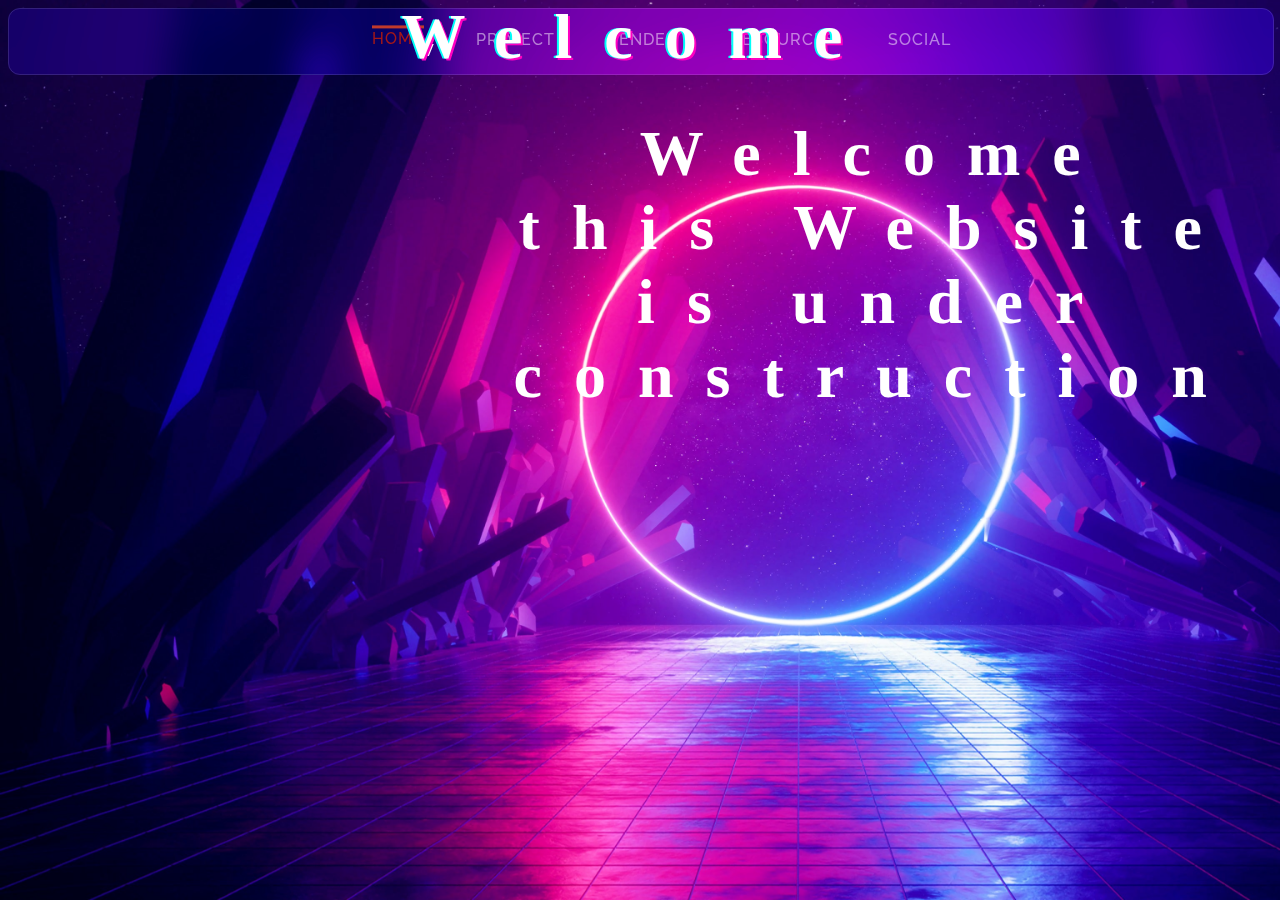
<file: index.html>
<!DOCTYPE html>
<!--[if lt IE 7]>      <html class="no-js lt-ie9 lt-ie8 lt-ie7"> <![endif]-->
<!--[if IE 7]>         <html class="no-js lt-ie9 lt-ie8"> <![endif]-->
<!--[if IE 8]>         <html class="no-js lt-ie9"> <![endif]-->
<!--[if gt IE 8]>      <html class="no-js"> <!-<![endif]-->
<html>
  <head>
    <meta charset="utf-8" />
    <meta http-equiv="X-UA-Compatible" content="IE=edge" />
    <title>Daydream_website</title>
    <meta name="description" content="" />
    <meta name="viewport" content="width=device-width, initial-scale=1" />
    <link rel="stylesheet" href="css/Style.css"/> 

  </head>
  <body>
  <!--------navbar---------->
  <header>
    <nav>
      <ul class="snip1143">
        <li class="current"><a href="index.html" data-hover="Home">Home</a></li>
        <li><a href="Project.html" data-hover="Project">Project</a></li>
        <li><a href="Render.html" data-hover="Render">Render</a></li>
        <li><a href="Resources.html" data-hover="Resources">Resources</a></li>
        <li><a href="Social.html" data-hover="Social">Social</a></li>
      </ul>
    </nav>
  </header>
  <!--------mainsection--------------->
  <section class="wellcome2">
  <div id="app">
    <div id="wrapper">
      <!-- Make sure data-text equals the text you put inside the tags. -->
      <h1 class="glitch" data-text="Welcome">Welcome this Website is under construction </h1> 
    
    </div>
  </div>
  </section>
  <!------------------card----------------------->
  <!-- <section>
    <div class="container">
      <div class="box">
        <span></span>
        <div class="content">
          <h2>Render</h2>
          <p>some Renders made in Blender and Unreal Engine 5</p>
          <a href="Render.html">Read More</a>
        </div>
      </div>
     
      <div class="box">
        <span></span>
        <div class="content">
          <h2>Resources</h2>
          <p>Blender add ons I use and software I use or have</p>
          <a href="Resources.html">Read More</a>
        </div>
      </div>
    
      <div class="box">
        <span></span>
        <div class="content">
          <h2>Social</h2>
          <p>my ''about me'' section</p>
          <a href="Social.html">Read More</a>
        </div>
      </div>
      
      <div class="box">
        <span></span>
        <div class="content">
          <h2>Project</h2>
          <p>Stories I wrote and some Ideas</p>
          <a href="Project.html">Read More</a>
        </div>
      </div>
    </div>  
  </section> -->
  </body>
</html>
</file>
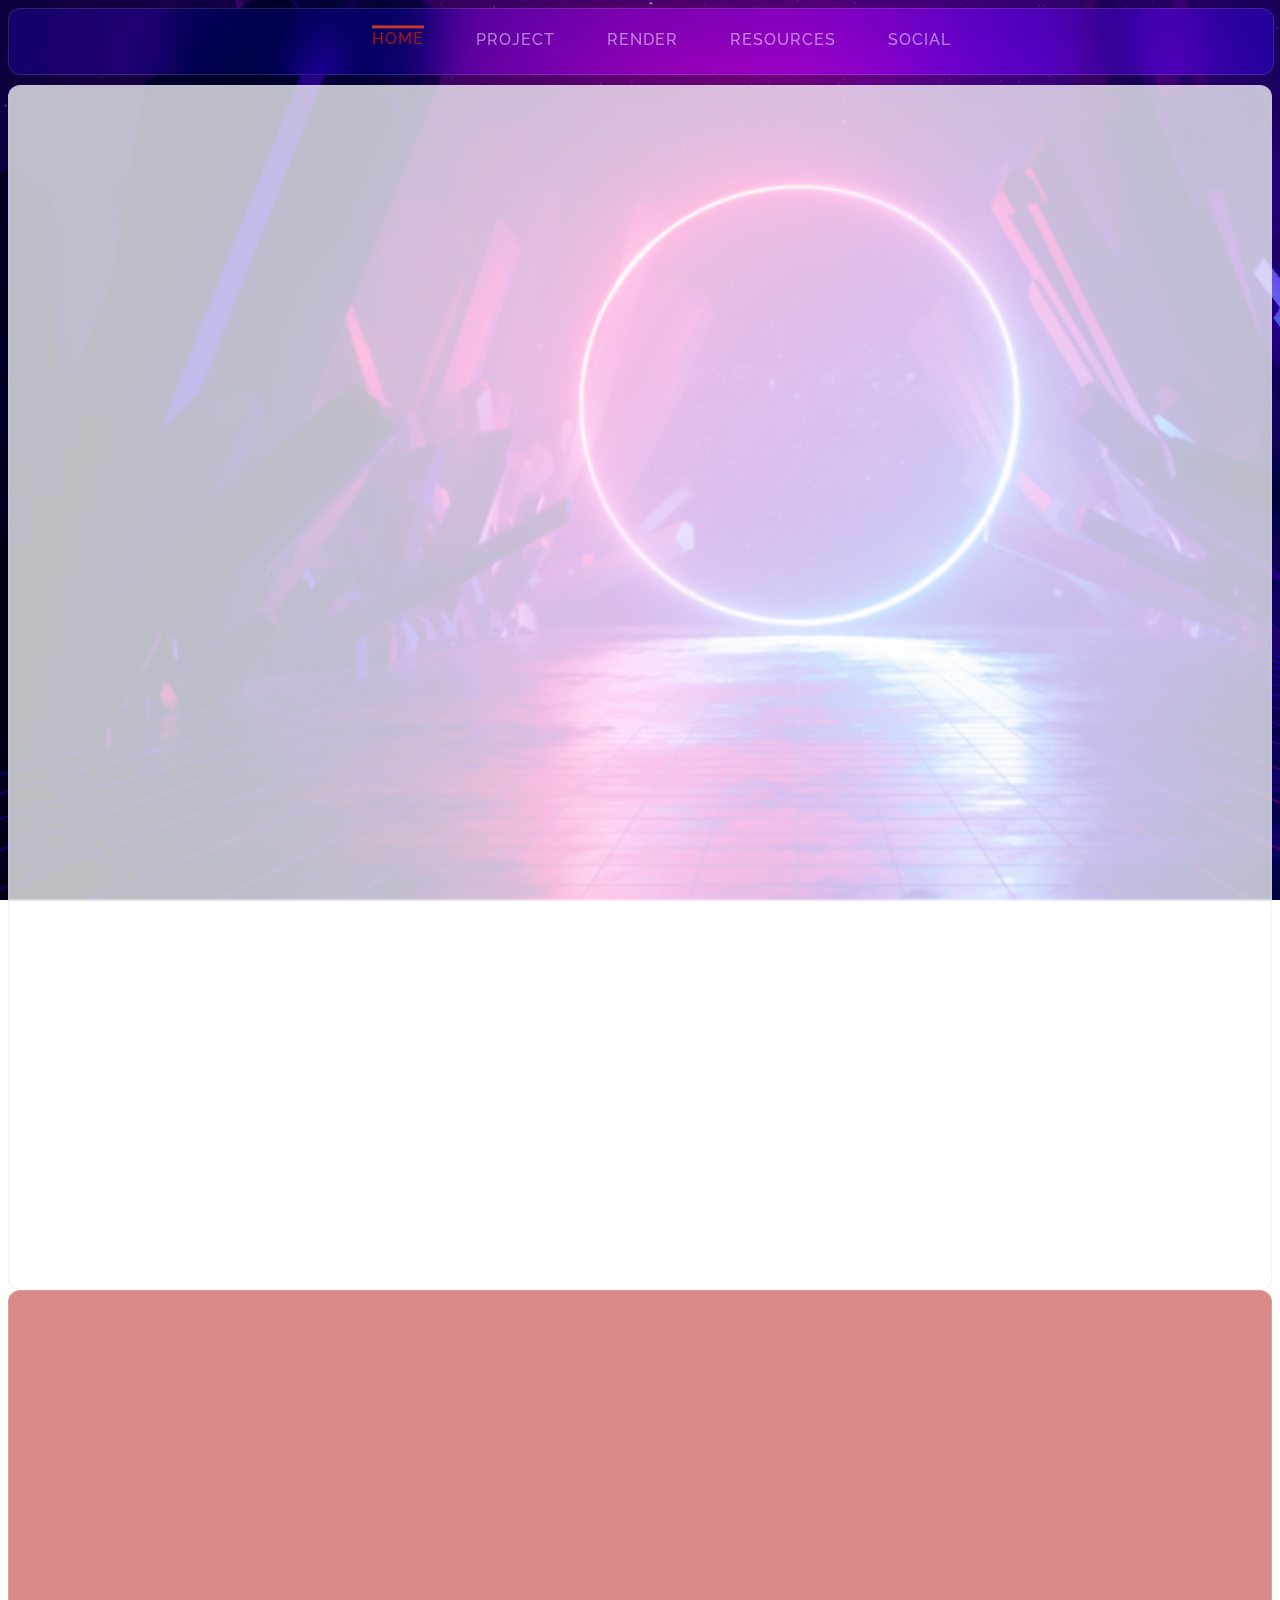
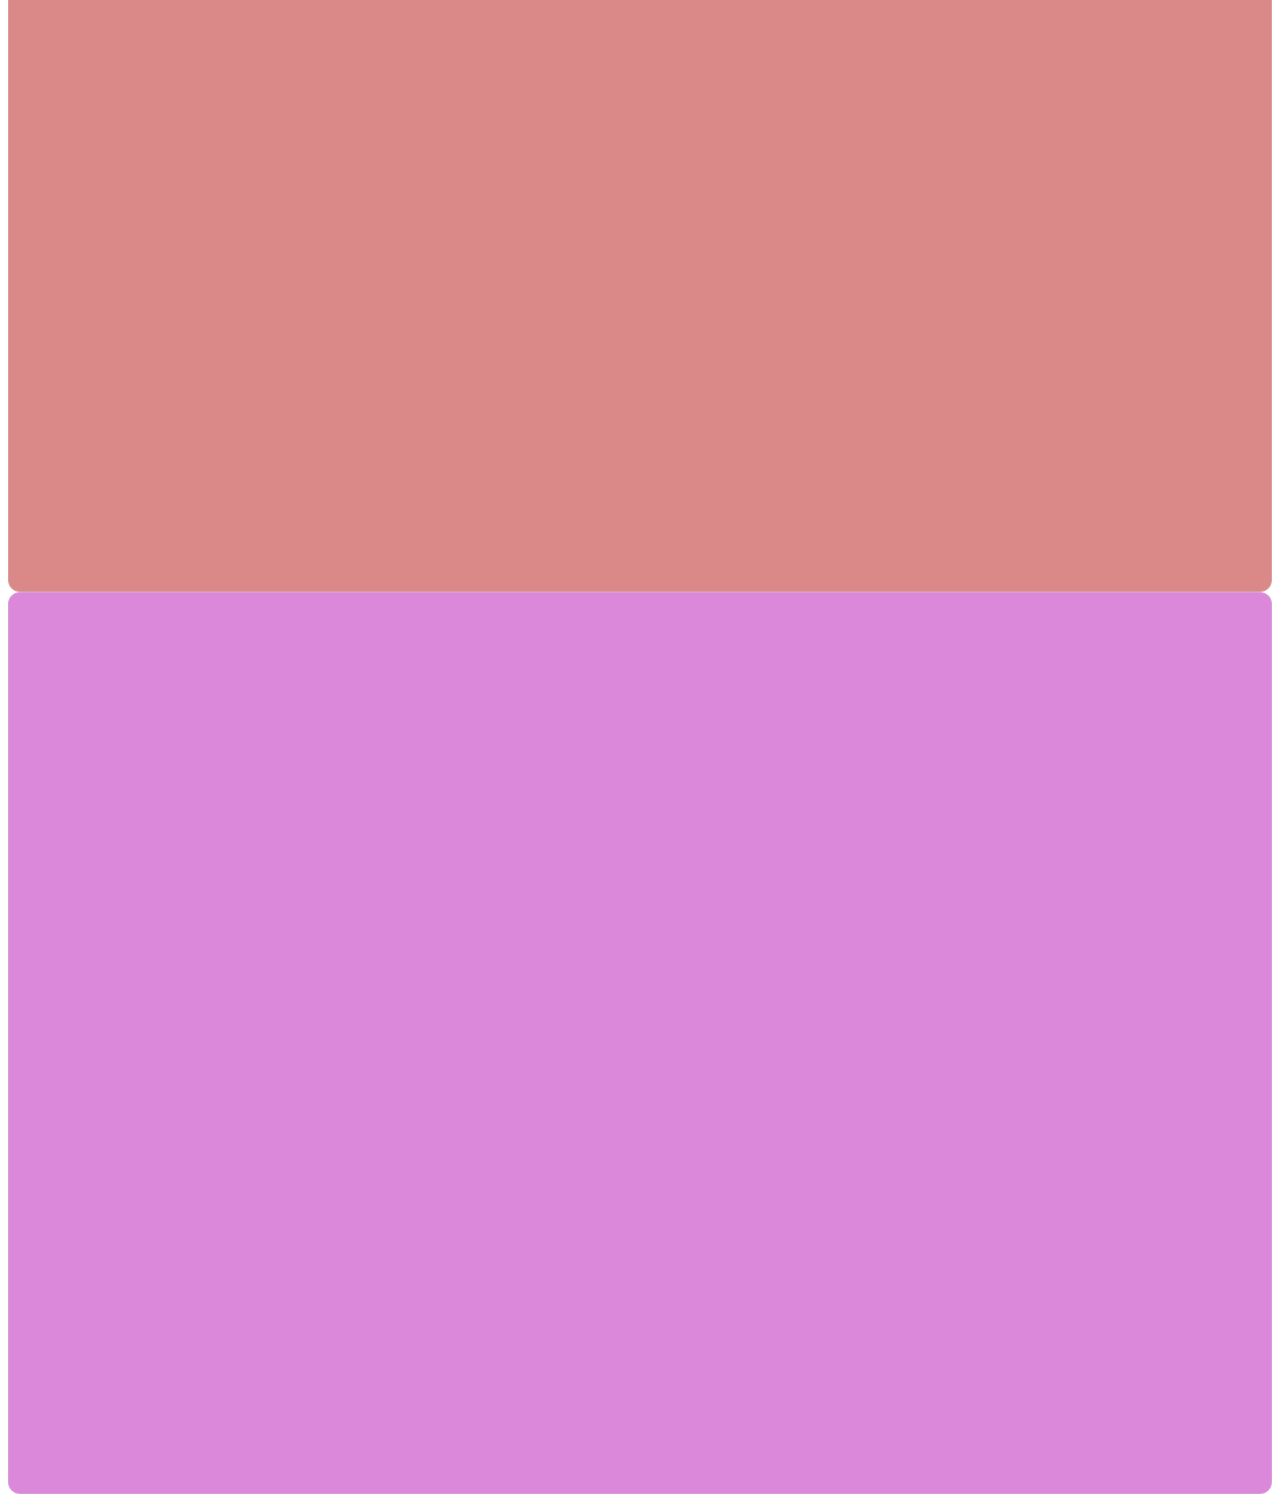
<file: Project.html>
<!DOCTYPE html>
<!--[if lt IE 7]>      <html class="no-js lt-ie9 lt-ie8 lt-ie7"> <![endif]-->
<!--[if IE 7]>         <html class="no-js lt-ie9 lt-ie8"> <![endif]-->
<!--[if IE 8]>         <html class="no-js lt-ie9"> <![endif]-->
<!--[if gt IE 8]>      <html class="no-js"> <!-<![endif]-->
<html>
  <head>
    <meta charset="utf-8" />
    <meta http-equiv="X-UA-Compatible" content="IE=edge" />
    <title>Website_V1</title>
    <meta name="description" content="" />
    <meta name="viewport" content="width=device-width, initial-scale=1" />
    <link rel="stylesheet" href="css/Style.css" />
    <link rel="stylesheet" href="css/Project.css" />
  </head>
  <body>
    <!--------navbar---------->
  <header>
    <nav>
      <ul class="snip1143">
        <li class="current"><a href="index.html" data-hover="Home">Home</a></li>
        <li><a href="Project.html" data-hover="Project">Project</a></li>
        <li><a href="Render.html" data-hover="Render">Render</a></li>
        <li><a href="Resources.html" data-hover="Resources">Resources</a></li>
        <li><a href="Social.html" data-hover="Social">Social</a></li>
        <!--li><a href="#" data-hover="Contact">Contact</a></li-->
      </ul>
    </nav>
  </header>
  <!----------------Project---------------------------->

  <section class="box1">
    <div class="container reveal fade-bottom">
      <h2>Project Rouge </h2>
      <div class="text-container">
        <div class="text-box">
          <h3></h3>
          <p>
            Project ROUGE takes place in a Cyberpunk world. mega corporation, augmentations and secrets that are out of this world. the story follows a young women a science experiment a guinea pig. she travels to a new district to get revenge. in that area she finds her uncel. Liam a spector, a spector takes direct order from the goverment. both are starting to gather secrets of a bigger picture or a symbol for others.
          </p>
        </div>
        <img class="bildproject" src="assets/Website_Bilder/rsz_movieposter1.png" alt="">
      </div>
    </div>
  </section>
  <!------------------------------------->
  <section>
    <div class="container reveal fade-left">
      <h2>Project TORI</h2>
      <div class="text-container">
        <div class="text-box">
          <h3></h3>
          <p class="Tori">
            Project TORI is more a world I created. Influenced by
            Final fantasy 15 and Touken Ranbu etc.. Torii's are on entries of shrines in Japan.
            In my world-building I used 
            them literary as gates to a brand new world,  the ____ realm.
            this realm is twice as big as earth. there is Lore behind that. 
            -"the first God" created Life and death. he created more gods to
            so he can retire when everything is set and done. he split earth
            and the ____ realm, he placed gates for access. time past,"the first god"
            left with out saying good bye. on both sides are humans different but same.
            one day a god rampaged on earth many people died. other gods pushed 
            him in to the ____realm one god sacrificed himself to teleport him and the god
            who rampaged to the furthest corner of the realm and set both in stone. still even
            in stone a darkness rise possess people embed with power from him. So one god 
            to took action. He did the same. shared is Power to Humans trained them, teach
            them. created spirits who are more powerful.
            He went to the realm to find the stone-gods to put an end. He gave his 
            student rules with that power, an oath. on both sides should they shall be protected
              spirits shall protect the realm, Humans protect earth, Gatekeepers he called. 
            time past, 1000 years past, bloodlines from the original keepers spread.
            Might and power ruled the land. Kingdoms established over the years some are
            Gatekeepers, some are Kings and Rulers for use of Gatekeepers.

            that was  the Lore how all came to be in short and easy. 2022 Still the land are
            ruled by Kings and there Table. some nations have democracy. the gatekeepers
            are still in office as royle guards or protect the Gates still.

            We start with Liam he is a relative of a fighting school for Gatekeepers.
            Gatekeepers fight like the old days with swords and magic. Liam is
            in the 6th generation of Teachers. Liam is one of the main views in the story.
          </p>
        </div>
        <!--img class="bildproject2" src="assets/Website_Bilder/Torii-gate.jpg" alt=""-->
      </div>
    </div>
  </section>
  
  <section>
    <div class="container reveal fade-right">
      <h2>Other Projects</h2>
      <div class="text-container">
        <div class="text-box">
          <h3>place holder</h3>
          <p>
            Lorem ipsum dolor sit amet consectetur adipisicing elit. Tempore
            eius molestiae perferendis eos provident vitae iste.
          </p>
        </div>
        <div class="text-box">
          <h3>place holder</h3>
          <p>
            Lorem ipsum dolor sit amet consectetur adipisicing elit. Tempore
            eius molestiae perferendis eos provident vitae iste.
          </p>
        </div>
        <div class="text-box">
          <h3>place holder</h3>
          <p>
            Lorem ipsum dolor sit amet consectetur adipisicing elit. Tempore
            eius molestiae perferendis eos provident vitae iste.
          </p>
        </div>
      </div>
    </div>
  </section>



  <script src="JavaScript/scroll_V1.js"></script>    
  </body>
</html>
</file>
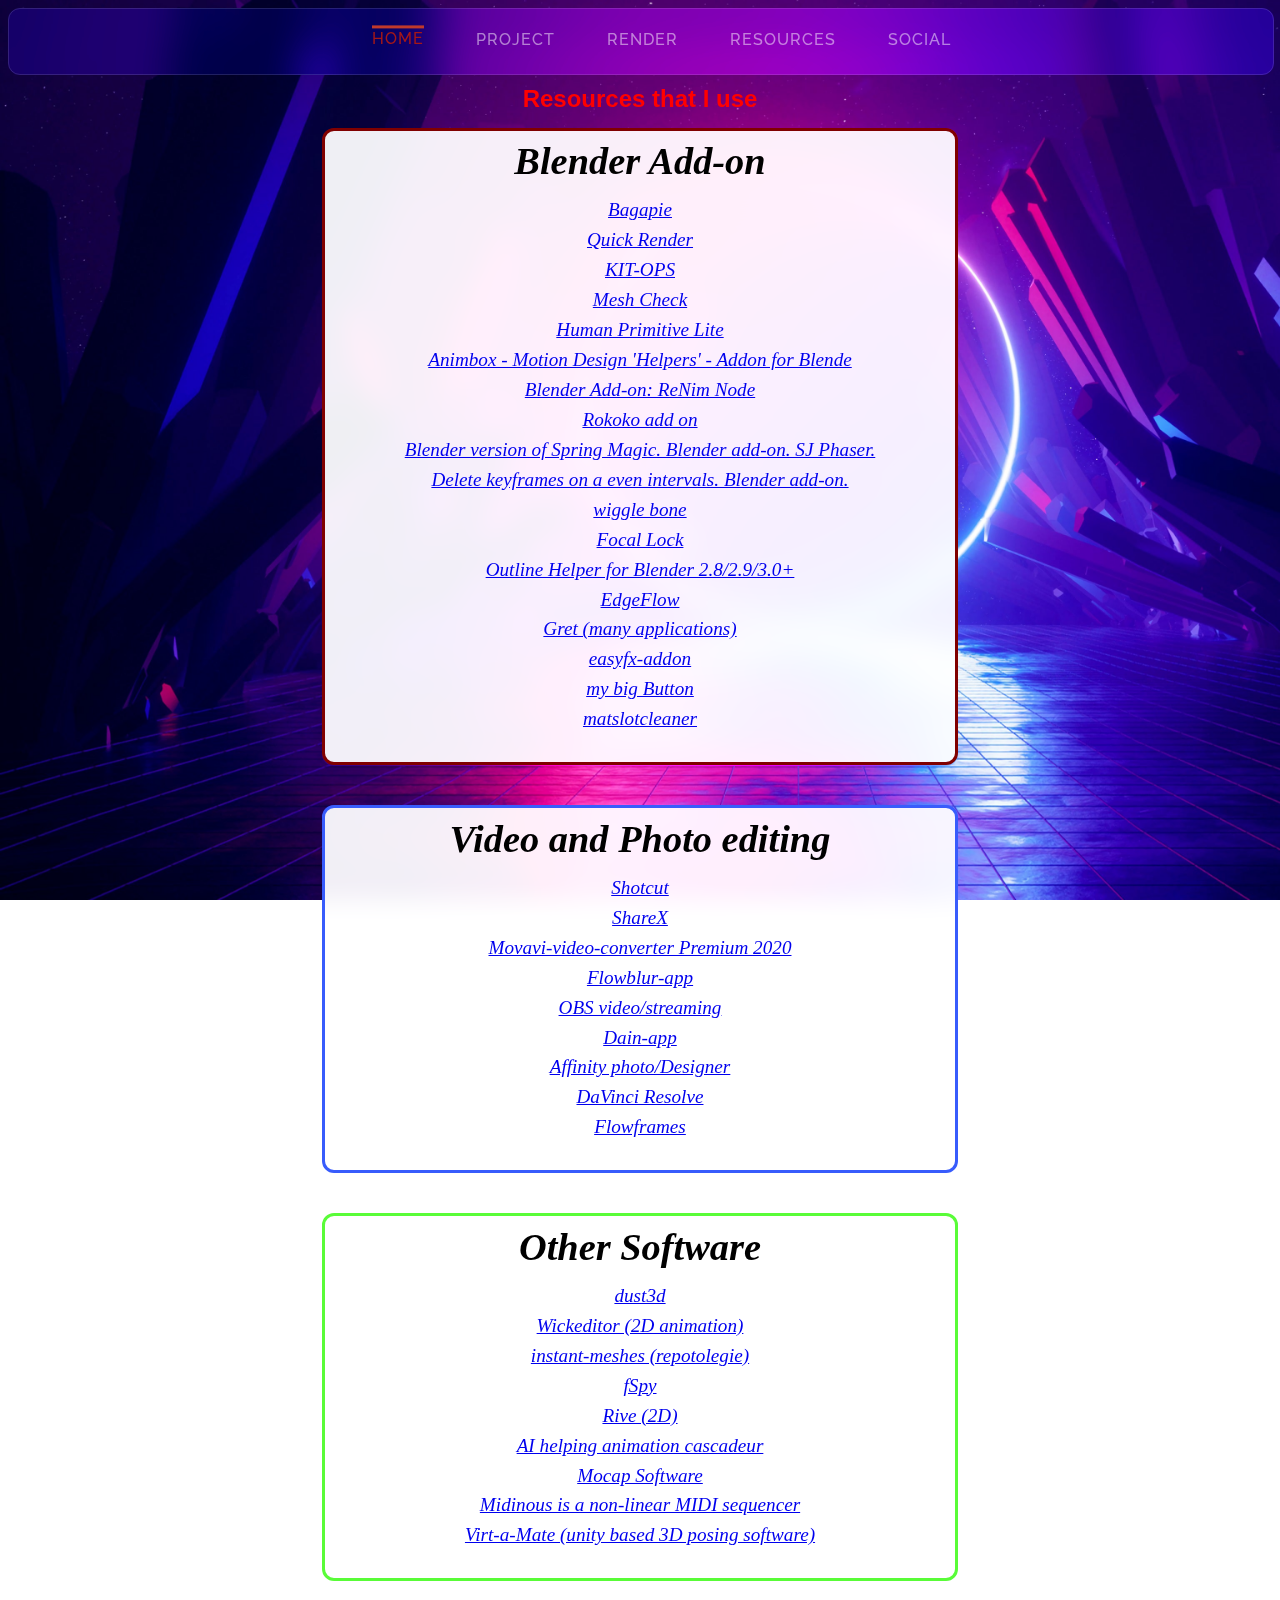
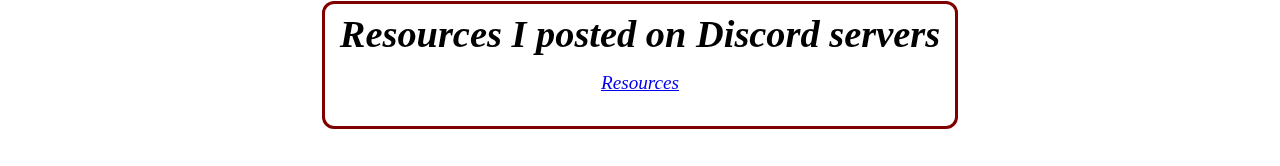
<file: Resources.html>
<!DOCTYPE html>
<!--[if lt IE 7]>      <html class="no-js lt-ie9 lt-ie8 lt-ie7"> <![endif]-->
<!--[if IE 7]>         <html class="no-js lt-ie9 lt-ie8"> <![endif]-->
<!--[if IE 8]>         <html class="no-js lt-ie9"> <![endif]-->
<!--[if gt IE 8]>      <html class="no-js"> <!-<![endif]-->
<html>
  <head>
    <meta charset="utf-8" />
    <meta http-equiv="X-UA-Compatible" content="IE=edge" />
    <title>Website_V1</title>
    <meta name="description" content="" />
    <meta name="viewport" content="width=device-width, initial-scale=1" />
    <link rel="stylesheet" href="css/Style.css" />
    <link rel="stylesheet" href="css/Resources.css">

  </head>
  <body>
    <!--------navbar---------->
  <header>
    <nav>
      <ul class="snip1143">
        <li class="current"><a href="index.html" data-hover="Home">Home</a></li>
        <li><a href="Project.html" data-hover="Project">Project</a></li>
        <li><a href="Render.html" data-hover="Render">Render</a></li>
        <li><a href="Resources.html" data-hover="Resources">Resources</a></li>
        <li><a href="Social.html" data-hover="Social">Social</a></li>
      </ul>
    </nav>
  </header>
  <!--------------------------list------------------------------->
  <section>
    <div class="header_resources">Resources that I use</div>
    <div>
      <ul class="list1">
        <h1>Blender Add-on</h1>
        <li><a href="https://abaga.gumroad.com/l/BbGVh">Bagapie</a></li>
        <li><a href="https://blenderboi.gumroad.com/l/Apzbf">Quick Render</a></li>
        <li><a href="https://chippwalters.gumroad.com/l/kitops">KIT-OPS</a></li>
        <li><a href="https://bookyakuno.gumroad.com/l/tsYGF">Mesh Check</a></li>
        <li><a href="https://blenderboi.gumroad.com/l/stmms">Human Primitive Lite</a></li>
        <li><a href="https://valangdance.gumroad.com/l/sjUlh">Animbox - Motion Design 'Helpers' - Addon for Blende</a></li>
        <li><a href="https://anasrar.gumroad.com/l/renim">Blender Add-on: ReNim Node</a></li>
        <li><a href="https://www.rokoko.com/integrations/3d-character-animation-in-blender">Rokoko add on</a></li>
        <li><a href="https://captainhansode.gumroad.com/l/EVhEq">Blender version of Spring Magic. Blender add-on. SJ Phaser.</a></li>
        <li><a href="https://captainhansode.gumroad.com/l/lCUuI">Delete keyframes on a even intervals. Blender add-on.</a></li>
        <li><a href="https://blenderartists.org/t/wiggle-bones-a-jiggle-bone-implementation-for-2-8/1154726?u=peetie">wiggle bone</a></li> 
        <li><a href="https://ansonsavage.gumroad.com/l/svckW">Focal Lock</a></li>
        <li><a href="https://felineentity.gumroad.com/l/ZmTIT">Outline Helper for Blender 2.8/2.9/3.0+</a></li>
        <li><a href="https://github.com/BenjaminSauder/EdgeFlow">EdgeFlow</a></li>
        <li><a href="https://github.com/greisane/gret">Gret (many applications)</a></li>
        <li><a href="https://blender-addons.org/easyfx-addon/">easyfx-addon</a></li>
        <li><a href="https://blenderartists.org/t/render-button-camera-manager-for-blender-3-quick-fix-07-04-2022-v0-3-9/1159414">my big Button</a></li>
        <li><a href="https://github.com/NazzarenoGiannelli/matslotcleaner">matslotcleaner</a></li>
        <div class="hide">------</div>
      </ul>
    </div>
  </section>
  <!----------------------------------------->
  <section>
    <div>
      <ul class="list2">
        <h1>Video and Photo editing</h1>
        <li><a href="https://shotcut.org/">Shotcut</a></li>
        <li><a href="https://getsharex.com/">ShareX</a></li>
        <li><a href="https://www.movavi.de/movavi-video-converter/?gclid=EAIaIQobChMI6ryTtdzw9wIVBLp3Ch1HqATiEAAYASAAEgItnfD_BwE">Movavi-video-converter Premium 2020</a></li>
        <li><a href="https://grisk.itch.io/flowblur-app">Flowblur-app</a></li>
        <li><a href="https://obsproject.com/de">OBS video/streaming </a></li>
        <li><a href="https://grisk.itch.io/dain-app">Dain-app</a></li>
        <li><a href="https://affinity.serif.com/">Affinity photo/Designer</a></li>
        <li><a href="https://www.blackmagicdesign.com/products/davinciresolve">DaVinci Resolve</a></li>
        <li><a href="https://nmkd.itch.io/flowframes">Flowframes</a></li> 
        <div class="hide">-----</div>
      </ul> 
    </div>
  </section>
  <!---------------------------------------->
  <section>
    <div>
      <ul class="list3">
        <h1>Other Software </h1>
        <li><a href="https://dust3d.org/">dust3d</a></li>
        <li><a href="hhttps://www.wickeditor.com/#/">Wickeditor (2D animation)</a></li>
        <li><a href="https://github.com/wjakob/instant-meshes">instant-meshes (repotolegie)</a></li>
        <li><a href="https://fspy.io/">fSpy</a></li>
        <li><a href="https://rive.app/">Rive (2D)</a></li>
        <li><a href="https://cascadeur.com/">AI helping animation cascadeur</a></li>
        <li><a href="https://www.mocapfusion.com/">Mocap Software</a></li>
        <li><a href="hhttps://www.midinous.com/">Midinous is a non-linear MIDI sequencer </a></li>
        <li><a href="https://www.patreon.com/meshedvr?l=de">Virt-a-Mate (unity based 3D posing software)</a></li> 
        <div class="hide">-----</div>
      </ul> 
    </div>
  </section>
  <!--------------------------------------->
  <section>
    <ul class="list1">
      <h1>Resources I posted on Discord servers</h1>
      <li><a href="https://docs.google.com/document/d/14QkoE7FElZOyc6GTuaWAakBJLJGXiit9xhY70ASRtCc/edit?usp=sharing">Resources</a></li>  
      <div class="hide">-----</div>
    </ul>
  </section>
  <!--------------------------------------->
  <div class="hide">---------------------------------------</div> 
  <button onclick="topFunction()" id="myBtn" title="Go to top">Top</button> 
  <script src="JavaScript/up_button.js"></script>
  </body>
</html>
</file>
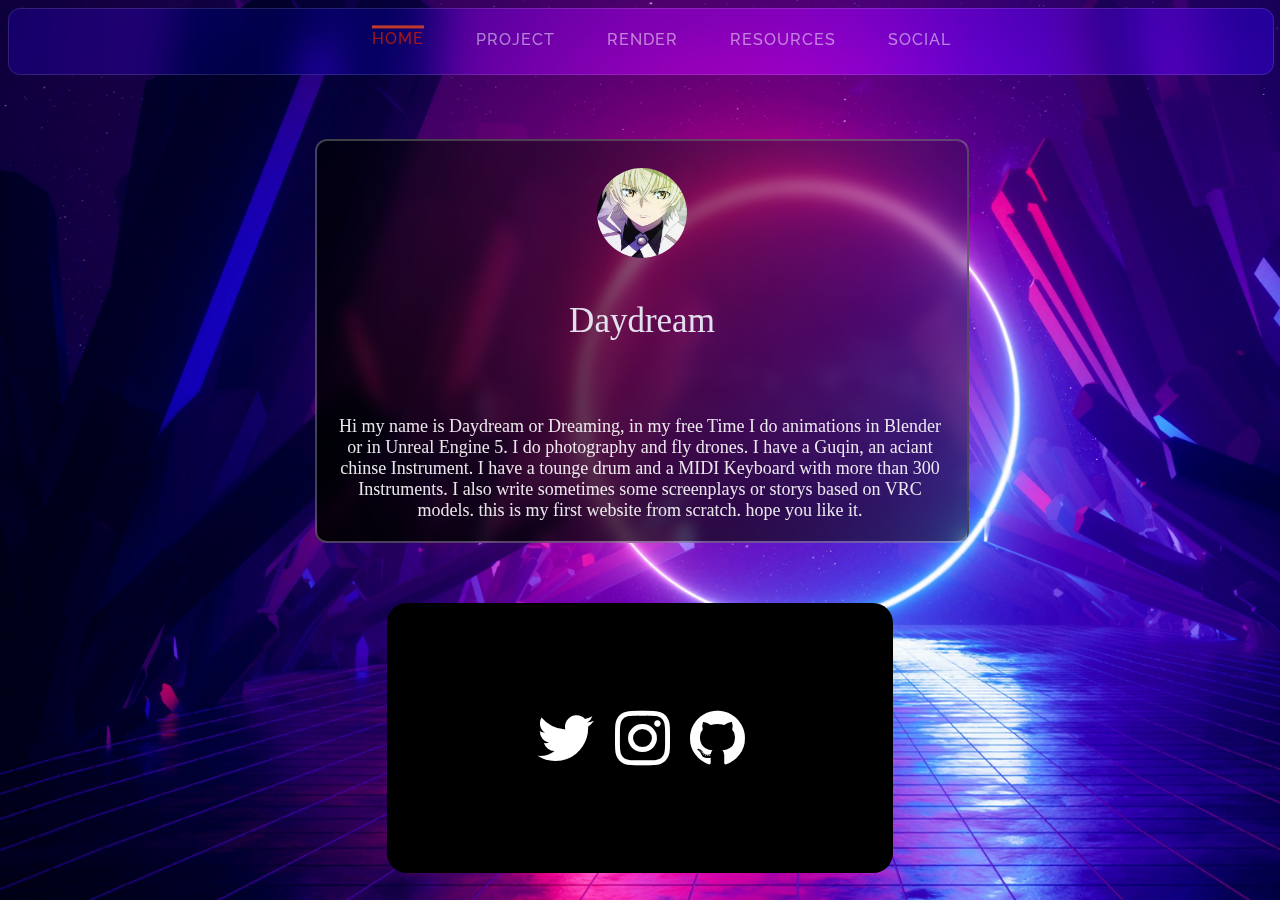
<file: Social.html>
<!DOCTYPE html>
<!--[if lt IE 7]>      <html class="no-js lt-ie9 lt-ie8 lt-ie7"> <![endif]-->
<!--[if IE 7]>         <html class="no-js lt-ie9 lt-ie8"> <![endif]-->
<!--[if IE 8]>         <html class="no-js lt-ie9"> <![endif]-->
<!--[if gt IE 8]>      <html class="no-js"> <!-<![endif]-->
<html>
  <head>
    <meta charset="utf-8" />
    <meta http-equiv="X-UA-Compatible" content="IE=edge" />
    <title>Website_V1</title>
    <meta name="description" content="" />
    <meta name="viewport" content="width=device-width, initial-scale=1" />
    <link rel="stylesheet" href="css/Social.css" />
    <link rel="stylesheet" href="css/Style.css">
    <link rel="stylesheet" href="assets/font-awesome-4.7.0/css/font-awesome.min.css">

  </head>
  <body>
    <!--------navbar---------->
    <header>
      <nav>
        <ul class="snip1143">
          <li class="current"><a href="index.html" data-hover="Home">Home</a></li>
          <li><a href="Project.html" data-hover="Project">Project</a></li>
          <li><a href="Render.html" data-hover="Render">Render</a></li>
          <li><a href="Resources.html" data-hover="Resources">Resources</a></li>
          <li><a href="Social.html" data-hover="Social">Social</a></li>
        </ul>
      </nav>
    </header>
    <!------------------about me-------------------------->
  <section>
<!-- this is the markup. you can change the details (your own name, your own avatar etc.) but don’t change the basic structure! -->
    <aside class="profile-card">
      <header>
        <!-- here’s the avatar -->
        <a href="#">
          <img src="assets/1349543.jpg">
        </a>
        <!-- the username -->
        <h1>Daydream</h1>
        <!-- and role or location -->
      </header>
      <!-- bit of a bio; who are you? -->
      <div class="profile-bio">
        <p>Hi my name is Daydream or Dreaming, in my free Time I do animations in Blender or in Unreal Engine 5. I do photography and fly drones. I have a Guqin, an aciant chinse Instrument. I have a tounge drum and a MIDI Keyboard with more than 300 Instruments. I also write sometimes some screenplays or storys based on VRC models. this is my first website from scratch. hope you like it. </p>
      </div> 
    </aside>
  <!-- that’s all folks! -->
  </section>
  <!---------------------->
  <section class="icons">
    <div class="flex-center">
      <a href="https://twitter.com/lux_somnus">
        <i class="fa fa-twitter fa-4x icon-3d"></i>
      </a>
      <a href="https://www.instagram.com/dreaming_wide_awake1">
        <i  class="fa fa-instagram fa-4x icon-3d"></i>
      </a> 
      <a href="https://github.com/Daydream0864">
        <i class="fa fa-github fa-4x icon-3d"></i>
      </a>  
    </div>
  </section>  
  </body>
</html>
</file>
<file: css/Style.css>
@import url(https://fonts.googleapis.com/css?family=Raleway:400,500);
@import url("https://fonts.googleapis.com/css?family=Montserrat:100");
nav {
  margin: auto;
  float: center;
  -ms-flex-line-pack: center;
      align-content: center;
  backdrop-filter: blur(21px) saturate(180%);
  -webkit-backdrop-filter: blur(21px) saturate(180%);
  border-radius: 12px;
  border: 1px solid rgba(255, 255, 255, 0.125);
  width: 100%;
}

.snip1143 {
  font-family: "Raleway", Arial, sans-serif;
  text-align: center;
  text-transform: uppercase;
  font-weight: 500;
}

.snip1143 * {
  -webkit-box-sizing: border-box;
          box-sizing: border-box;
  -webkit-transition: all 0.35s ease;
  transition: all 0.35s ease;
}

.snip1143 li {
  display: inline-block;
  list-style: outside none none;
  margin: 0 1.5em;
  overflow: hidden;
}

.snip1143 a {
  padding: 0.3em 0;
  color: rgba(255, 255, 255, 0.5);
  position: relative;
  display: inline-block;
  letter-spacing: 1px;
  margin: 0;
  text-decoration: none;
}

.snip1143 a:before,
.snip1143 a:after {
  position: absolute;
  -webkit-transition: all 0.35s ease;
  transition: all 0.35s ease;
}

.snip1143 a:before {
  top: 100%;
  display: block;
  height: 3px;
  width: 100%;
  content: "";
  background-color: #c0392b;
}

.snip1143 a:after {
  padding: 0.3em 0;
  position: absolute;
  top: 100%;
  left: 0;
  content: attr(data-hover);
  color: #a51717;
  white-space: nowrap;
}

.snip1143 li:hover a,
.snip1143 .current a {
  -webkit-transform: translateY(-100%);
          transform: translateY(-100%);
}

html {
  -webkit-transition-delay: 10s;
          transition-delay: 10s;
  background-attachment: fixed;
  background-size: cover;
  background-repeat: no-repeat;
  max-width: 100%;
  max-height: 100%;
  background-image: url("/assets/Bild1.jpg");
}

.container {
  display: -webkit-box;
  display: -ms-flexbox;
  display: flex;
  -webkit-box-pack: center;
      -ms-flex-pack: center;
          justify-content: center;
  -webkit-box-align: center;
      -ms-flex-align: center;
          align-items: center;
  -ms-flex-wrap: wrap;
      flex-wrap: wrap;
  padding: 40px 0;
}

.container .box {
  position: relative;
  width: 320px;
  height: 400px;
  display: -webkit-box;
  display: -ms-flexbox;
  display: flex;
  -webkit-box-pack: center;
      -ms-flex-pack: center;
          justify-content: center;
  -webkit-box-align: center;
      -ms-flex-align: center;
          align-items: center;
  margin: 40px 30px;
  -webkit-transition: 0.5s;
  transition: 0.5s;
}

.container .box::before {
  content: " ";
  position: absolute;
  top: 0;
  left: 50px;
  width: 50%;
  height: 100%;
  text-decoration: none;
  background: #fff;
  border-radius: 8px;
  -webkit-transform: skewX(15deg);
          transform: skewX(15deg);
  -webkit-transition: 0.5s;
  transition: 0.5s;
}

.container .box::after {
  content: "";
  position: absolute;
  top: 0;
  left: 50;
  width: 50%;
  height: 100%;
  background: #fff;
  border-radius: 8px;
  -webkit-transform: skewX(15deg);
          transform: skewX(15deg);
  -webkit-transition: 0.5s;
  transition: 0.5s;
  -webkit-filter: blur(30px);
          filter: blur(30px);
}

.container .box:hover:before,
.container .box:hover:after {
  -webkit-transform: skewX(0deg);
          transform: skewX(0deg);
  left: 20px;
  width: calc(100% - 90px);
}

.container .box:nth-child(1):before,
.container .box:nth-child(1):after {
  background: linear-gradient(315deg, #ffbc00, #ff0058);
}

.container .box:nth-child(2):before,
.container .box:nth-child(2):after {
  background: linear-gradient(315deg, #03a9f4, #ff0058);
}

.container .box:nth-child(3):before,
.container .box:nth-child(3):after {
  background: linear-gradient(315deg, #4dff03, #00d0ff);
}

.container .box:nth-child(4):before,
.container .box:nth-child(4):after {
  background: linear-gradient(315deg, #232c1f, #80cddf);
}

.container .box span {
  display: block;
  position: absolute;
  top: 0;
  left: 0;
  right: 0;
  bottom: 0;
  z-index: 5;
  pointer-events: none;
}

.container .box span::before {
  content: "";
  position: absolute;
  top: 0;
  left: 0;
  width: 0;
  height: 0;
  border-radius: 8px;
  background: rgba(255, 255, 255, 0.1);
  -webkit-backdrop-filter: blur(10px);
          backdrop-filter: blur(10px);
  opacity: 0;
  -webkit-transition: 0.1s;
  transition: 0.1s;
  -webkit-animation: animate 2s ease-in-out infinite;
          animation: animate 2s ease-in-out infinite;
  -webkit-box-shadow: 0 5px 15px rgba(0, 0, 0, 0.08);
          box-shadow: 0 5px 15px rgba(0, 0, 0, 0.08);
}

.container .box:hover span::before {
  top: -50px;
  left: 50px;
  width: 100px;
  height: 100px;
  opacity: 1;
}

.container .box span::after {
  content: "";
  position: absolute;
  bottom: 0;
  right: 0;
  width: 100%;
  height: 100%;
  border-radius: 8px;
  background: rgba(255, 255, 255, 0.1);
  -webkit-backdrop-filter: blur(10px);
          backdrop-filter: blur(10px);
  opacity: 0;
  -webkit-transition: 0.5s;
  transition: 0.5s;
  -webkit-animation: animate 2s ease-in-out infinite;
          animation: animate 2s ease-in-out infinite;
  -webkit-box-shadow: 0 5px 15px rgba(0, 0, 0, 0.08);
          box-shadow: 0 5px 15px rgba(0, 0, 0, 0.08);
  -webkit-animation-delay: -1s;
          animation-delay: -1s;
}

.container .box:hover span:after {
  bottom: -50px;
  right: 50px;
  width: 100px;
  height: 100px;
  opacity: 1;
}

@-webkit-keyframes animate {
  0%,
  100% {
    -webkit-transform: translateY(10px);
            transform: translateY(10px);
  }
  50% {
    -webkit-transform: translate(-10px);
            transform: translate(-10px);
  }
}

@keyframes animate {
  0%,
  100% {
    -webkit-transform: translateY(10px);
            transform: translateY(10px);
  }
  50% {
    -webkit-transform: translate(-10px);
            transform: translate(-10px);
  }
}

.container .box .content {
  position: relative;
  left: 0;
  padding: 20px 40px;
  background: rgba(255, 255, 255, 0.05);
  -webkit-backdrop-filter: blur(10px);
          backdrop-filter: blur(10px);
  -webkit-box-shadow: 0 5px 15px rgba(0, 0, 0, 0.1);
          box-shadow: 0 5px 15px rgba(0, 0, 0, 0.1);
  border-radius: 8px;
  z-index: 1;
  -webkit-transform: 0.5s;
          transform: 0.5s;
  color: #fff;
}

.container .box:hover .content {
  left: -25px;
  padding: 60px 40px;
}

.container .box .content h2 {
  font-size: 2em;
  color: #fff;
  margin-bottom: 10px;
}

.container .box .content p {
  font-size: 1.1em;
  margin-bottom: 10px;
  line-height: 1.4em;
}

.container .box .content a {
  display: inline-block;
  font-size: 1.1em;
  color: #111;
  background: #fff;
  padding: 10px;
  border-radius: 4px;
  text-decoration: none;
  font-weight: 700;
  margin-top: 5px;
}

.container .box .content a:hover {
  background: #ffcf4d;
  border: 1px solid rgba(255, 0, 88, 0.4);
  -webkit-box-shadow: 0 1px 15px rgba(1, 1, 1, 0.2);
          box-shadow: 0 1px 15px rgba(1, 1, 1, 0.2);
}

.wellcome2 {
  -webkit-animation: myAnim 2s ease 0s 1 normal forwards;
          animation: myAnim 2s ease 0s 1 normal forwards;
  width: -webkit-min-content;
  width: -moz-min-content;
  width: min-content;
  grid-auto-flow: column;
  -ms-flex-line-pack: center;
      align-content: center;
  padding-left: 40%;
  text-align: center;
}

@-webkit-keyframes myAnim {
  0% {
    opacity: 0;
  }
  100% {
    opacity: 1;
  }
}

@keyframes myAnim {
  0% {
    opacity: 0;
  }
  100% {
    opacity: 1;
  }
}

.glitch {
  text-align: center;
  position: relative;
  color: white;
  font-size: 4em;
  letter-spacing: .5em;
  /* Animation provies a slight random skew. Check bottom of doc
for more information on how to random skew. */
  animation: glitch-skew 1s infinite linear alternate-reverse;
}

.glitch::before {
  content: attr(data-text);
  position: fixed;
  top: 0;
  left: 0;
  width: 100%;
  height: 100%;
  left: 2px;
  text-shadow: -2px 0 #ff00c1;
  /* Creates an initial clip for our glitch. This works in
  a typical top,right,bottom,left fashion and creates a mask
  to only show a certain part of the glitch at a time. */
  clip: rect(44px, 450px, 56px, 0);
  /* Runs our glitch-anim defined below to run in a 5s loop, infinitely,
  with an alternating animation to keep things fresh. */
  animation: glitch-anim 5s infinite linear alternate-reverse;
}

.glitch::after {
  content: attr(data-text);
  position: fixed;
  top: 0;
  left: 0;
  width: 100%;
  height: 100%;
  left: -2px;
  text-shadow: -2px 0 #00fff9, 2px 2px #ff00c1;
  animation: glitch-anim2 1s infinite linear alternate-reverse;
}

/* Creates an animation with 20 steaps. For each step, it calculates 
a percentage for the specific step. It then generates a random clip
box to be used for the random glitch effect. Also adds a very subtle
skew to change the 'thickness' of the glitch.*/
@-webkit-keyframes glitch-anim {
  0% {
    clip: rect(46px, 9999px, 9px, 0);
    -webkit-transform: skew(0.55deg);
            transform: skew(0.55deg);
  }
  5% {
    clip: rect(99px, 9999px, 74px, 0);
    -webkit-transform: skew(0.55deg);
            transform: skew(0.55deg);
  }
  10% {
    clip: rect(48px, 9999px, 62px, 0);
    -webkit-transform: skew(0.77deg);
            transform: skew(0.77deg);
  }
  15% {
    clip: rect(79px, 9999px, 66px, 0);
    -webkit-transform: skew(0.88deg);
            transform: skew(0.88deg);
  }
  20% {
    clip: rect(20px, 9999px, 65px, 0);
    -webkit-transform: skew(0.74deg);
            transform: skew(0.74deg);
  }
  25% {
    clip: rect(41px, 9999px, 54px, 0);
    -webkit-transform: skew(0.01deg);
            transform: skew(0.01deg);
  }
  30% {
    clip: rect(40px, 9999px, 94px, 0);
    -webkit-transform: skew(0.31deg);
            transform: skew(0.31deg);
  }
  35% {
    clip: rect(21px, 9999px, 8px, 0);
    -webkit-transform: skew(0.36deg);
            transform: skew(0.36deg);
  }
  40% {
    clip: rect(8px, 9999px, 39px, 0);
    -webkit-transform: skew(0.01deg);
            transform: skew(0.01deg);
  }
  45% {
    clip: rect(43px, 9999px, 54px, 0);
    -webkit-transform: skew(0.25deg);
            transform: skew(0.25deg);
  }
  50% {
    clip: rect(85px, 9999px, 66px, 0);
    -webkit-transform: skew(0.31deg);
            transform: skew(0.31deg);
  }
  55% {
    clip: rect(16px, 9999px, 54px, 0);
    -webkit-transform: skew(0.74deg);
            transform: skew(0.74deg);
  }
  60% {
    clip: rect(38px, 9999px, 59px, 0);
    -webkit-transform: skew(0.29deg);
            transform: skew(0.29deg);
  }
  65% {
    clip: rect(36px, 9999px, 88px, 0);
    -webkit-transform: skew(0.03deg);
            transform: skew(0.03deg);
  }
  70% {
    clip: rect(16px, 9999px, 83px, 0);
    -webkit-transform: skew(0.94deg);
            transform: skew(0.94deg);
  }
  75% {
    clip: rect(31px, 9999px, 3px, 0);
    -webkit-transform: skew(0.35deg);
            transform: skew(0.35deg);
  }
  80% {
    clip: rect(83px, 9999px, 74px, 0);
    -webkit-transform: skew(0.64deg);
            transform: skew(0.64deg);
  }
  85% {
    clip: rect(71px, 9999px, 10px, 0);
    -webkit-transform: skew(0.39deg);
            transform: skew(0.39deg);
  }
  90% {
    clip: rect(39px, 9999px, 62px, 0);
    -webkit-transform: skew(0.87deg);
            transform: skew(0.87deg);
  }
  95% {
    clip: rect(28px, 9999px, 4px, 0);
    -webkit-transform: skew(0.91deg);
            transform: skew(0.91deg);
  }
  100% {
    clip: rect(21px, 9999px, 87px, 0);
    -webkit-transform: skew(0.34deg);
            transform: skew(0.34deg);
  }
}
@keyframes glitch-anim {
  0% {
    clip: rect(46px, 9999px, 9px, 0);
    -webkit-transform: skew(0.55deg);
            transform: skew(0.55deg);
  }
  5% {
    clip: rect(99px, 9999px, 74px, 0);
    -webkit-transform: skew(0.55deg);
            transform: skew(0.55deg);
  }
  10% {
    clip: rect(48px, 9999px, 62px, 0);
    -webkit-transform: skew(0.77deg);
            transform: skew(0.77deg);
  }
  15% {
    clip: rect(79px, 9999px, 66px, 0);
    -webkit-transform: skew(0.88deg);
            transform: skew(0.88deg);
  }
  20% {
    clip: rect(20px, 9999px, 65px, 0);
    -webkit-transform: skew(0.74deg);
            transform: skew(0.74deg);
  }
  25% {
    clip: rect(41px, 9999px, 54px, 0);
    -webkit-transform: skew(0.01deg);
            transform: skew(0.01deg);
  }
  30% {
    clip: rect(40px, 9999px, 94px, 0);
    -webkit-transform: skew(0.31deg);
            transform: skew(0.31deg);
  }
  35% {
    clip: rect(21px, 9999px, 8px, 0);
    -webkit-transform: skew(0.36deg);
            transform: skew(0.36deg);
  }
  40% {
    clip: rect(8px, 9999px, 39px, 0);
    -webkit-transform: skew(0.01deg);
            transform: skew(0.01deg);
  }
  45% {
    clip: rect(43px, 9999px, 54px, 0);
    -webkit-transform: skew(0.25deg);
            transform: skew(0.25deg);
  }
  50% {
    clip: rect(85px, 9999px, 66px, 0);
    -webkit-transform: skew(0.31deg);
            transform: skew(0.31deg);
  }
  55% {
    clip: rect(16px, 9999px, 54px, 0);
    -webkit-transform: skew(0.74deg);
            transform: skew(0.74deg);
  }
  60% {
    clip: rect(38px, 9999px, 59px, 0);
    -webkit-transform: skew(0.29deg);
            transform: skew(0.29deg);
  }
  65% {
    clip: rect(36px, 9999px, 88px, 0);
    -webkit-transform: skew(0.03deg);
            transform: skew(0.03deg);
  }
  70% {
    clip: rect(16px, 9999px, 83px, 0);
    -webkit-transform: skew(0.94deg);
            transform: skew(0.94deg);
  }
  75% {
    clip: rect(31px, 9999px, 3px, 0);
    -webkit-transform: skew(0.35deg);
            transform: skew(0.35deg);
  }
  80% {
    clip: rect(83px, 9999px, 74px, 0);
    -webkit-transform: skew(0.64deg);
            transform: skew(0.64deg);
  }
  85% {
    clip: rect(71px, 9999px, 10px, 0);
    -webkit-transform: skew(0.39deg);
            transform: skew(0.39deg);
  }
  90% {
    clip: rect(39px, 9999px, 62px, 0);
    -webkit-transform: skew(0.87deg);
            transform: skew(0.87deg);
  }
  95% {
    clip: rect(28px, 9999px, 4px, 0);
    -webkit-transform: skew(0.91deg);
            transform: skew(0.91deg);
  }
  100% {
    clip: rect(21px, 9999px, 87px, 0);
    -webkit-transform: skew(0.34deg);
            transform: skew(0.34deg);
  }
}

@-webkit-keyframes glitch-anim2 {
  0% {
    clip: rect(18px, 9999px, 32px, 0);
    -webkit-transform: skew(0.29deg);
            transform: skew(0.29deg);
  }
  5% {
    clip: rect(19px, 9999px, 57px, 0);
    -webkit-transform: skew(0.37deg);
            transform: skew(0.37deg);
  }
  10% {
    clip: rect(36px, 9999px, 34px, 0);
    -webkit-transform: skew(0.07deg);
            transform: skew(0.07deg);
  }
  15% {
    clip: rect(68px, 9999px, 15px, 0);
    -webkit-transform: skew(0.43deg);
            transform: skew(0.43deg);
  }
  20% {
    clip: rect(59px, 9999px, 52px, 0);
    -webkit-transform: skew(0.65deg);
            transform: skew(0.65deg);
  }
  25% {
    clip: rect(25px, 9999px, 100px, 0);
    -webkit-transform: skew(0.26deg);
            transform: skew(0.26deg);
  }
  30% {
    clip: rect(32px, 9999px, 27px, 0);
    -webkit-transform: skew(0.01deg);
            transform: skew(0.01deg);
  }
  35% {
    clip: rect(86px, 9999px, 36px, 0);
    -webkit-transform: skew(0.48deg);
            transform: skew(0.48deg);
  }
  40% {
    clip: rect(77px, 9999px, 96px, 0);
    -webkit-transform: skew(0.84deg);
            transform: skew(0.84deg);
  }
  45% {
    clip: rect(39px, 9999px, 92px, 0);
    -webkit-transform: skew(0.14deg);
            transform: skew(0.14deg);
  }
  50% {
    clip: rect(95px, 9999px, 82px, 0);
    -webkit-transform: skew(0.47deg);
            transform: skew(0.47deg);
  }
  55% {
    clip: rect(98px, 9999px, 1px, 0);
    -webkit-transform: skew(0.58deg);
            transform: skew(0.58deg);
  }
  60% {
    clip: rect(66px, 9999px, 58px, 0);
    -webkit-transform: skew(1deg);
            transform: skew(1deg);
  }
  65% {
    clip: rect(50px, 9999px, 40px, 0);
    -webkit-transform: skew(0.04deg);
            transform: skew(0.04deg);
  }
  70% {
    clip: rect(96px, 9999px, 22px, 0);
    -webkit-transform: skew(0.46deg);
            transform: skew(0.46deg);
  }
  75% {
    clip: rect(96px, 9999px, 85px, 0);
    -webkit-transform: skew(0.93deg);
            transform: skew(0.93deg);
  }
  80% {
    clip: rect(17px, 9999px, 8px, 0);
    -webkit-transform: skew(0.78deg);
            transform: skew(0.78deg);
  }
  85% {
    clip: rect(77px, 9999px, 63px, 0);
    -webkit-transform: skew(0.64deg);
            transform: skew(0.64deg);
  }
  90% {
    clip: rect(41px, 9999px, 18px, 0);
    -webkit-transform: skew(0.27deg);
            transform: skew(0.27deg);
  }
  95% {
    clip: rect(98px, 9999px, 74px, 0);
    -webkit-transform: skew(0.29deg);
            transform: skew(0.29deg);
  }
  100% {
    clip: rect(59px, 9999px, 31px, 0);
    -webkit-transform: skew(0.65deg);
            transform: skew(0.65deg);
  }
}

@keyframes glitch-anim2 {
  0% {
    clip: rect(18px, 9999px, 32px, 0);
    -webkit-transform: skew(0.29deg);
            transform: skew(0.29deg);
  }
  5% {
    clip: rect(19px, 9999px, 57px, 0);
    -webkit-transform: skew(0.37deg);
            transform: skew(0.37deg);
  }
  10% {
    clip: rect(36px, 9999px, 34px, 0);
    -webkit-transform: skew(0.07deg);
            transform: skew(0.07deg);
  }
  15% {
    clip: rect(68px, 9999px, 15px, 0);
    -webkit-transform: skew(0.43deg);
            transform: skew(0.43deg);
  }
  20% {
    clip: rect(59px, 9999px, 52px, 0);
    -webkit-transform: skew(0.65deg);
            transform: skew(0.65deg);
  }
  25% {
    clip: rect(25px, 9999px, 100px, 0);
    -webkit-transform: skew(0.26deg);
            transform: skew(0.26deg);
  }
  30% {
    clip: rect(32px, 9999px, 27px, 0);
    -webkit-transform: skew(0.01deg);
            transform: skew(0.01deg);
  }
  35% {
    clip: rect(86px, 9999px, 36px, 0);
    -webkit-transform: skew(0.48deg);
            transform: skew(0.48deg);
  }
  40% {
    clip: rect(77px, 9999px, 96px, 0);
    -webkit-transform: skew(0.84deg);
            transform: skew(0.84deg);
  }
  45% {
    clip: rect(39px, 9999px, 92px, 0);
    -webkit-transform: skew(0.14deg);
            transform: skew(0.14deg);
  }
  50% {
    clip: rect(95px, 9999px, 82px, 0);
    -webkit-transform: skew(0.47deg);
            transform: skew(0.47deg);
  }
  55% {
    clip: rect(98px, 9999px, 1px, 0);
    -webkit-transform: skew(0.58deg);
            transform: skew(0.58deg);
  }
  60% {
    clip: rect(66px, 9999px, 58px, 0);
    -webkit-transform: skew(1deg);
            transform: skew(1deg);
  }
  65% {
    clip: rect(50px, 9999px, 40px, 0);
    -webkit-transform: skew(0.04deg);
            transform: skew(0.04deg);
  }
  70% {
    clip: rect(96px, 9999px, 22px, 0);
    -webkit-transform: skew(0.46deg);
            transform: skew(0.46deg);
  }
  75% {
    clip: rect(96px, 9999px, 85px, 0);
    -webkit-transform: skew(0.93deg);
            transform: skew(0.93deg);
  }
  80% {
    clip: rect(17px, 9999px, 8px, 0);
    -webkit-transform: skew(0.78deg);
            transform: skew(0.78deg);
  }
  85% {
    clip: rect(77px, 9999px, 63px, 0);
    -webkit-transform: skew(0.64deg);
            transform: skew(0.64deg);
  }
  90% {
    clip: rect(41px, 9999px, 18px, 0);
    -webkit-transform: skew(0.27deg);
            transform: skew(0.27deg);
  }
  95% {
    clip: rect(98px, 9999px, 74px, 0);
    -webkit-transform: skew(0.29deg);
            transform: skew(0.29deg);
  }
  100% {
    clip: rect(59px, 9999px, 31px, 0);
    -webkit-transform: skew(0.65deg);
            transform: skew(0.65deg);
  }
}

@-webkit-keyframes glitch-skew {
  0% {
    -webkit-transform: skew(1deg);
            transform: skew(1deg);
  }
  10% {
    -webkit-transform: skew(4deg);
            transform: skew(4deg);
  }
  20% {
    -webkit-transform: skew(2deg);
            transform: skew(2deg);
  }
  30% {
    -webkit-transform: skew(4deg);
            transform: skew(4deg);
  }
  40% {
    -webkit-transform: skew(-3deg);
            transform: skew(-3deg);
  }
  50% {
    -webkit-transform: skew(-3deg);
            transform: skew(-3deg);
  }
  60% {
    -webkit-transform: skew(5deg);
            transform: skew(5deg);
  }
  70% {
    -webkit-transform: skew(5deg);
            transform: skew(5deg);
  }
  80% {
    -webkit-transform: skew(5deg);
            transform: skew(5deg);
  }
  90% {
    -webkit-transform: skew(-3deg);
            transform: skew(-3deg);
  }
  100% {
    -webkit-transform: skew(-3deg);
            transform: skew(-3deg);
  }
}

@keyframes glitch-skew {
  0% {
    -webkit-transform: skew(1deg);
            transform: skew(1deg);
  }
  10% {
    -webkit-transform: skew(4deg);
            transform: skew(4deg);
  }
  20% {
    -webkit-transform: skew(2deg);
            transform: skew(2deg);
  }
  30% {
    -webkit-transform: skew(4deg);
            transform: skew(4deg);
  }
  40% {
    -webkit-transform: skew(-3deg);
            transform: skew(-3deg);
  }
  50% {
    -webkit-transform: skew(-3deg);
            transform: skew(-3deg);
  }
  60% {
    -webkit-transform: skew(5deg);
            transform: skew(5deg);
  }
  70% {
    -webkit-transform: skew(5deg);
            transform: skew(5deg);
  }
  80% {
    -webkit-transform: skew(5deg);
            transform: skew(5deg);
  }
  90% {
    -webkit-transform: skew(-3deg);
            transform: skew(-3deg);
  }
  100% {
    -webkit-transform: skew(-3deg);
            transform: skew(-3deg);
  }
}
/*# sourceMappingURL=Style.css.map */
</file>
<file: css/Project.css>
@import url("https://fonts.googleapis.com/css2?family=Asap&display=swap");
section {
  min-height: 100vh;
  display: -webkit-box;
  display: -ms-flexbox;
  display: flex;
  -webkit-box-pack: center;
      -ms-flex-pack: center;
          justify-content: center;
  -webkit-box-align: center;
      -ms-flex-align: center;
          align-items: center;
  border-radius: 50px;
}

section:nth-child(1) {
  color: #db372b00;
}

section:nth-child(2) {
  color: #42455a;
  backdrop-filter: blur(1px) saturate(100%);
  -webkit-backdrop-filter: blur(1px) saturate(100%);
  background-color: rgba(255, 255, 255, 0.74);
  border-radius: 12px;
  border: 1px solid rgba(209, 213, 219, 0.3);
}

section:nth-child(3) {
  color: #e0ffff;
  backdrop-filter: blur(1px) saturate(100%);
  -webkit-backdrop-filter: blur(1px) saturate(100%);
  background-color: rgba(207, 95, 95, 0.74);
  border-radius: 12px;
  border: 1px solid rgba(209, 213, 219, 0.3);
}

section:nth-child(4) {
  color: #42455a;
  backdrop-filter: blur(1px) saturate(100%);
  -webkit-backdrop-filter: blur(1px) saturate(100%);
  background-color: rgba(207, 95, 207, 0.74);
  border-radius: 12px;
  border: 1px solid rgba(209, 213, 219, 0.3);
}

section .container {
  margin: 100px;
}

section h1 {
  font-size: 3rem;
  margin: 20px;
}

section h2 {
  font-size: 40px;
  text-align: center;
  text-transform: uppercase;
}

section .text-container {
  display: -webkit-box;
  display: -ms-flexbox;
  display: flex;
}

section .text-container .text-box {
  margin: 20px;
  padding: 20px;
  background: #00c1cb80;
  border-radius: 5px;
}

section .text-container .text-box h3 {
  font-size: 30px;
  text-align: center;
  text-transform: uppercase;
  margin-bottom: 10px;
}

@media (max-width: 900px) {
  section h1 {
    font-size: 2rem;
    text-align: center;
  }
  section .text-container {
    -webkit-box-orient: vertical;
    -webkit-box-direction: normal;
        -ms-flex-direction: column;
            flex-direction: column;
  }
}

.reveal {
  position: relative;
  opacity: 0;
}

.reveal.active {
  opacity: 1;
}

.active.fade-bottom {
  -webkit-animation: fade-bottom 1s ease-in;
          animation: fade-bottom 1s ease-in;
}

.active.fade-left {
  -webkit-animation: fade-left 1s ease-in;
          animation: fade-left 1s ease-in;
}

.active.fade-right {
  -webkit-animation: fade-right 1s ease-in;
          animation: fade-right 1s ease-in;
}

@-webkit-keyframes fade-bottom {
  0% {
    -webkit-transform: translateY(50px);
            transform: translateY(50px);
    opacity: 0;
  }
  100% {
    -webkit-transform: translateY(0);
            transform: translateY(0);
    opacity: 1;
  }
}

@keyframes fade-bottom {
  0% {
    -webkit-transform: translateY(50px);
            transform: translateY(50px);
    opacity: 0;
  }
  100% {
    -webkit-transform: translateY(0);
            transform: translateY(0);
    opacity: 1;
  }
}

@-webkit-keyframes fade-left {
  0% {
    -webkit-transform: translateX(-100px);
            transform: translateX(-100px);
    opacity: 0;
  }
  100% {
    -webkit-transform: translateX(0);
            transform: translateX(0);
    opacity: 1;
  }
}

@keyframes fade-left {
  0% {
    -webkit-transform: translateX(-100px);
            transform: translateX(-100px);
    opacity: 0;
  }
  100% {
    -webkit-transform: translateX(0);
            transform: translateX(0);
    opacity: 1;
  }
}

@-webkit-keyframes fade-right {
  0% {
    -webkit-transform: translateX(100px);
            transform: translateX(100px);
    opacity: 0;
  }
  100% {
    -webkit-transform: translateX(0);
            transform: translateX(0);
    opacity: 1;
  }
}

@keyframes fade-right {
  0% {
    -webkit-transform: translateX(100px);
            transform: translateX(100px);
    opacity: 0;
  }
  100% {
    -webkit-transform: translateX(0);
            transform: translateX(0);
    opacity: 1;
  }
}

.dduududuududu {
  margin-top: 15px;
}

.bildproject {
  padding-top: 20px;
  height: 60vh;
}

p {
  font-size: xx-large;
}

.box1 {
  margin-top: 10px;
}

.Tori {
  font-size: 20px;
}

.bildproject2 {
  width: 30%;
}
/*# sourceMappingURL=Project.css.map */
</file>
<file: css/Resources.css>
.list1 {
  backdrop-filter: blur(13px) saturate(147%);
  -webkit-backdrop-filter: blur(13px) saturate(147%);
  background-color: rgba(255, 255, 255, 0.938);
  border-radius: 12px;
  border: 1px solid rgba(209, 213, 219, 0.3);
  font-size: larger;
  margin-top: 10px;
  display: block;
  text-align: center;
  border: 3px solid maroon;
  padding-left: 0%;
  line-height: 1.3;
  font-style: oblique;
  width: 70vh;
  display: -ms-grid;
  display: grid;
  -ms-grid-columns: (1fr)[1];
      grid-template-columns: repeat(1, 1fr);
  grid-column-gap: 0px;
  grid-row-gap: 5px;
  margin-left: auto;
  margin-right: auto;
  list-style-type: none;
}

.list2 {
  backdrop-filter: blur(13px) saturate(147%);
  -webkit-backdrop-filter: blur(13px) saturate(147%);
  background-color: rgba(255, 255, 255, 0.938);
  border-radius: 12px;
  border: 1px solid rgba(209, 213, 219, 0.3);
  font-size: larger;
  margin-top: 40px;
  display: block;
  text-align: center;
  border: 3px solid #385cfc;
  padding-left: 0%;
  line-height: 1.3;
  font-style: oblique;
  width: 70vh;
  display: -ms-grid;
  display: grid;
  -ms-grid-columns: (1fr)[1];
      grid-template-columns: repeat(1, 1fr);
  grid-column-gap: 0px;
  grid-row-gap: 5px;
  margin-left: auto;
  margin-right: auto;
  list-style-type: none;
}

.list3 {
  backdrop-filter: blur(13px) saturate(147%);
  -webkit-backdrop-filter: blur(13px) saturate(147%);
  background-color: rgba(255, 255, 255, 0.938);
  border-radius: 12px;
  border: 1px solid rgba(209, 213, 219, 0.3);
  font-size: larger;
  margin-top: 40px;
  display: block;
  text-align: center;
  border: 3px solid #59fc38;
  padding-left: 0%;
  line-height: 1.3;
  font-style: oblique;
  width: 70vh;
  display: -ms-grid;
  display: grid;
  -ms-grid-columns: (1fr)[1];
      grid-template-columns: repeat(1, 1fr);
  grid-column-gap: 0px;
  grid-row-gap: 5px;
  margin-left: auto;
  margin-right: auto;
  list-style-type: none;
}

h1 {
  padding: 0;
  margin: 1%;
}

.hide {
  visibility: hidden;
}

#myBtn {
  display: none;
  /* Hidden by default */
  position: fixed;
  /* Fixed/sticky position */
  bottom: 20px;
  /* Place the button at the bottom of the page */
  right: 30px;
  /* Place the button 30px from the right */
  z-index: 99;
  /* Make sure it does not overlap */
  border: none;
  /* Remove borders */
  outline: none;
  /* Remove outline */
  background-color: red;
  /* Set a background color */
  color: white;
  /* Text color */
  cursor: pointer;
  /* Add a mouse pointer on hover */
  padding: 15px;
  /* Some padding */
  border-radius: 10px;
  /* Rounded corners */
  font-size: 18px;
  /* Increase font size */
}

#myBtn:hover {
  background-color: #555;
  /* Add a dark-grey background on hover */
}

.header_resources {
  font-weight: bold;
  color: red;
  font-size: x-large;
  margin-top: 10px;
  padding-bottom: 5px;
  text-align: center;
  font-family: 'Lucida Sans', 'Lucida Sans Regular', 'Lucida Grande', 'Lucida Sans Unicode', Geneva, Verdana, sans-serif;
}
/*# sourceMappingURL=Resources.css.map */
</file>
<file: css/Social.css>
/* go on then, styles go here.. knock yourself out! */
@import url(https://fonts.googleapis.com/css?family=Lato:300,400);
@-webkit-keyframes pulsate {
  0% {
    -webkit-transform: scale(0.6, 0.6);
            transform: scale(0.6, 0.6);
    opacity: 0.0;
  }
  50% {
    opacity: 1.0;
  }
  100% {
    -webkit-transform: scale(1, 1);
            transform: scale(1, 1);
    opacity: 0.0;
  }
}
@keyframes pulsate {
  0% {
    -webkit-transform: scale(0.6, 0.6);
            transform: scale(0.6, 0.6);
    opacity: 0.0;
  }
  50% {
    opacity: 1.0;
  }
  100% {
    -webkit-transform: scale(1, 1);
            transform: scale(1, 1);
    opacity: 0.0;
  }
}

h1, h2 {
  color: #fff;
  font-weight: 300;
  line-height: 1.2;
}

.profile-card {
  height: 400px;
  width: 650px;
  position: relative;
  margin: 4em auto;
  background-position: 50% 50%;
  background-repeat: no-repeat;
  background-size: cover;
}

.profile-card header {
  backdrop-filter: blur(7px) saturate(74%);
  -webkit-backdrop-filter: blur(7px) saturate(74%);
  background-color: rgba(255, 255, 255, 0.44);
  border-radius: 12px;
  border: 2px solid rgba(209, 213, 219, 0.3);
  width: 100%;
  height: 100%;
  text-align: center;
  /* FF3.6+ */
  /* Chrome,Safari4+ */
  /* Chrome10+,Safari5.1+ */
  /* Opera 11.10+ */
  /* IE10+ */
  background: linear-gradient(45deg, rgba(0, 0, 0, 0.9) 0%, rgba(0, 0, 0, 0) 100%);
  /* W3C */
  filter: progid:DXImageTransform.Microsoft.gradient( startColorstr='#cc000000', endColorstr='#00000000',GradientType=1 );
  /* IE6-9 fallback on horizontal gradient */
}

.profile-card header a {
  position: relative;
}

.profile-card header a:before {
  content: "";
  border: 15px solid rgba(255, 255, 255, 0.3);
  border-radius: 50%;
  height: 90px;
  width: 90px;
  position: absolute;
  left: 0;
  bottom: 3px;
  -webkit-animation: pulsate 1.6s ease-out;
          animation: pulsate 1.6s ease-out;
  -webkit-animation-iteration-count: infinite;
          animation-iteration-count: infinite;
  opacity: 0.0;
  z-index: 99;
}

.profile-card header img {
  position: relative;
  border-radius: 50%;
  height: 90px;
  width: 90px;
  padding: 0;
  margin: 0;
  border: 15px solid transparent;
  margin-top: 12px;
  z-index: 9999;
  -webkit-transition: all .3s ease-out;
  transition: all .3s ease-out;
}

.profile-card header a:hover img {
  -webkit-transform: scale(1.06, 1.06);
          transform: scale(1.06, 1.06);
}

.profile-card header a:hover:before {
  -webkit-animation: none;
          animation: none;
}

.profile-card header h1 {
  color: aliceblue;
  text-align: center;
  font-size: 35px;
  font-weight: 400;
  opacity: 0.9;
  margin-bottom: 8px;
}

.profile-card header h2 {
  font-size: 20px;
  margin-top: 0;
  opacity: 0.9;
}

.profile-card .profile-bio {
  position: absolute;
  bottom: 0;
}

.profile-card .profile-bio p {
  padding-right: 15px;
  padding-left: 15px;
  font-size: large;
  color: #fff;
  margin: 24px, 80px;
  text-align: center;
  opacity: 0.9;
}

.flex-center {
  margin: 4em auto;
  width: 40%;
  min-height: 30vh;
  border-radius: 20px;
  background: #000;
  display: -webkit-box;
  display: -ms-flexbox;
  display: flex;
  -webkit-box-pack: center;
  -ms-flex-pack: center;
  justify-content: center;
  -webkit-box-align: center;
  -ms-flex-align: center;
  align-items: center;
}

.icon-3d {
  padding: 10px;
  -webkit-animation: icon3d 200ms 10;
  animation: icon3d 200ms 10;
  color: white;
}

.icon-3d:hover {
  -webkit-animation: icon3d 500ms infinite;
  animation: icon3d 500ms infinite;
}

@-webkit-keyframes icon3d {
  0% {
    text-shadow: 5px 4px #f44336, -5px -6px #2196f3;
  }
  20% {
    text-shadow: -5px -6px #f44336, 5px 4px #2196f3;
  }
  45% {
    text-shadow: 5px -4px #f44336, -8px 4px #2196f3;
  }
  70% {
    text-shadow: -8px -4px #f44336, -5px -4px #2196f3;
  }
  100% {
    text-shadow: -5px 0 #f44336, 5px -4px #2196f3;
  }
}

@keyframes icon3d {
  0% {
    text-shadow: 5px 4px #f44336, -5px -6px #2196f3;
  }
  20% {
    text-shadow: -5px -6px #f44336, 5px 4px #2196f3;
  }
  45% {
    text-shadow: 5px -4px #f44336, -8px 4px #2196f3;
  }
  70% {
    text-shadow: -8px -4px #f44336, -5px -4px #2196f3;
  }
  100% {
    text-shadow: -5px 0 #f44336, 5px -4px #2196f3;
  }
}
/*# sourceMappingURL=Social.css.map */
</file>
